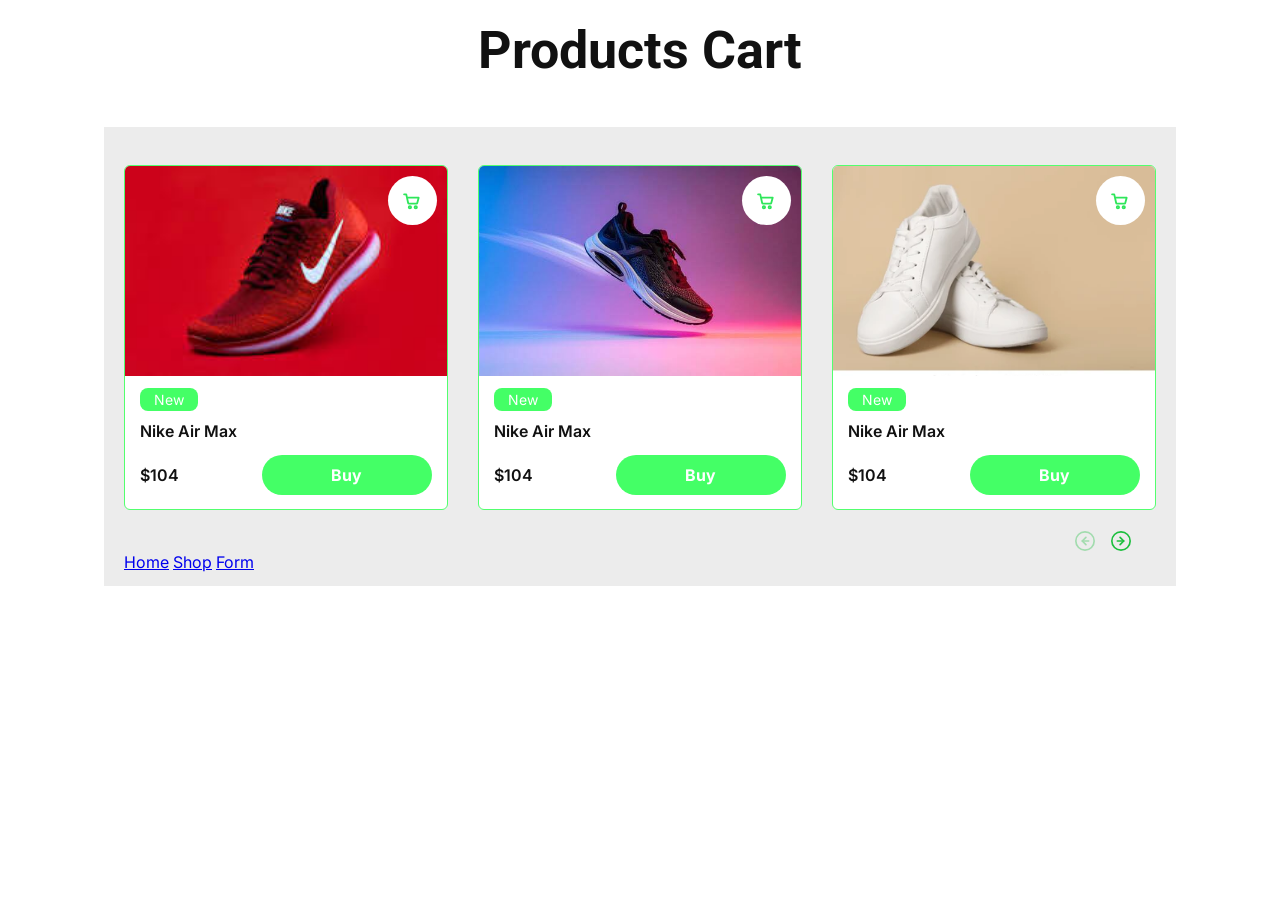
<file: index.html>
<!doctype html>
<html lang="en">
  <head>
    <meta charset="UTF-8" />
    <meta name="viewport" content="width=device-width, initial-scale=1.0" />
    <title>Products Cart</title>
    <link
      href="https://fonts.googleapis.com/css2?family=Inter:wght@400;500;600;700&family=Roboto:wght@700&display=swap"
      rel="stylesheet"
    />
    <link rel="stylesheet" href="./css/shoe.css" />
  </head>
  <body>
    <section class="products">
      <h1 class="products-title">Products Cart</h1>

      <div class="carousel">
        <!-- Hidden radio buttons remember which "page" of products is showing -->
        <input type="radio" name="page" id="page1" class="page-radio" checked />
        <input type="radio" name="page" id="page2" class="page-radio" />

        <div class="viewport">
          <div class="track">
            <article class="product">
              <div class="product-img">
                <img
                  src="./img/images 7.jpeg"
                  alt="Brown Nike sneaker on mustard fabric"
                />
                <button class="cart-btn" aria-label="Add to cart">
                  <svg
                    viewBox="0 0 24 24"
                    width="20"
                    height="20"
                    fill="none"
                    stroke="#2ee65a"
                    stroke-width="2.2"
                    stroke-linecap="round"
                    stroke-linejoin="round"
                  >
                    <path
                      d="M2.5 4h2.6l2.3 10.4a1 1 0 0 0 1 .8h8.9a1 1 0 0 0 1-.8L20 8H6"
                    />
                    <circle cx="9.5" cy="19.5" r="1.4" />
                    <circle cx="16.5" cy="19.5" r="1.4" />
                  </svg>
                </button>
              </div>
              <div class="product-info">
                <span class="badge">New</span>
                <h3>Nike Air Max</h3>
                <div class="product-bottom">
                  <span class="price">$104</span>
                  <button class="buy-btn">Buy</button>
                </div>
              </div>
            </article>

            <article class="product">
              <div class="product-img">
                <img
                  src="./img/images (17).jpeg"
                  alt="White and orange Nike sneaker"
                />
                <button class="cart-btn" aria-label="Add to cart">
                  <svg
                    viewBox="0 0 24 24"
                    width="20"
                    height="20"
                    fill="none"
                    stroke="#2ee65a"
                    stroke-width="2.2"
                    stroke-linecap="round"
                    stroke-linejoin="round"
                  >
                    <path
                      d="M2.5 4h2.6l2.3 10.4a1 1 0 0 0 1 .8h8.9a1 1 0 0 0 1-.8L20 8H6"
                    />
                    <circle cx="9.5" cy="19.5" r="1.4" />
                    <circle cx="16.5" cy="19.5" r="1.4" />
                  </svg>
                </button>
              </div>
              <div class="product-info">
                <span class="badge">New</span>
                <h3>Nike Air Max</h3>
                <div class="product-bottom">
                  <span class="price">$104</span>
                  <button class="buy-btn">Buy</button>
                </div>
              </div>
            </article>

            <article class="product">
              <div class="product-img">
                <img
                  src="./img/stylish-white sneakers.webp"
                  alt="Black and grey Nike sneaker"
                />
                <button class="cart-btn" aria-label="Add to cart">
                  <svg
                    viewBox="0 0 24 24"
                    width="20"
                    height="20"
                    fill="none"
                    stroke="#2ee65a"
                    stroke-width="2.2"
                    stroke-linecap="round"
                    stroke-linejoin="round"
                  >
                    <path
                      d="M2.5 4h2.6l2.3 10.4a1 1 0 0 0 1 .8h8.9a1 1 0 0 0 1-.8L20 8H6"
                    />
                    <circle cx="9.5" cy="19.5" r="1.4" />
                    <circle cx="16.5" cy="19.5" r="1.4" />
                  </svg>
                </button>
              </div>
              <div class="product-info">
                <span class="badge">New</span>
                <h3>Nike Air Max</h3>
                <div class="product-bottom">
                  <span class="price">$104</span>
                  <button class="buy-btn">Buy</button>
                </div>
              </div>
            </article>

            <article class="product">
              <div class="product-img">
                <img
                  src="./img/shoe 1.png"
                  alt="Brown Nike sneaker on mustard fabric"
                />
                <button class="cart-btn" aria-label="Add to cart">
                  <svg
                    viewBox="0 0 24 24"
                    width="20"
                    height="20"
                    fill="none"
                    stroke="#2ee65a"
                    stroke-width="2.2"
                    stroke-linecap="round"
                    stroke-linejoin="round"
                  >
                    <path
                      d="M2.5 4h2.6l2.3 10.4a1 1 0 0 0 1 .8h8.9a1 1 0 0 0 1-.8L20 8H6"
                    />
                    <circle cx="9.5" cy="19.5" r="1.4" />
                    <circle cx="16.5" cy="19.5" r="1.4" />
                  </svg>
                </button>
              </div>
              <div class="product-info">
                <span class="badge">New</span>
                <h3>Nike Air Max</h3>
                <div class="product-bottom">
                  <span class="price">$104</span>
                  <button class="buy-btn">Buy</button>
                </div>
              </div>
            </article>

            <article class="product">
              <div class="product-img">
                <img
                  src="./img/shoe 2.png"
                  alt="White and orange Nike sneaker"
                />
                <button class="cart-btn" aria-label="Add to cart">
                  <svg
                    viewBox="0 0 24 24"
                    width="20"
                    height="20"
                    fill="none"
                    stroke="#2ee65a"
                    stroke-width="2.2"
                    stroke-linecap="round"
                    stroke-linejoin="round"
                  >
                    <path
                      d="M2.5 4h2.6l2.3 10.4a1 1 0 0 0 1 .8h8.9a1 1 0 0 0 1-.8L20 8H6"
                    />
                    <circle cx="9.5" cy="19.5" r="1.4" />
                    <circle cx="16.5" cy="19.5" r="1.4" />
                  </svg>
                </button>
              </div>
              <div class="product-info">
                <span class="badge">New</span>
                <h3>Nike Air Max</h3>
                <div class="product-bottom">
                  <span class="price">$104</span>
                  <button class="buy-btn">Buy</button>
                </div>
              </div>
            </article>

            <article class="product">
              <div class="product-img">
                <img src="./img/shoe 3.png" alt="Black and grey Nike sneaker" />
                <button class="cart-btn" aria-label="Add to cart">
                  <svg
                    viewBox="0 0 24 24"
                    width="20"
                    height="20"
                    fill="none"
                    stroke="#2ee65a"
                    stroke-width="2.2"
                    stroke-linecap="round"
                    stroke-linejoin="round"
                  >
                    <path
                      d="M2.5 4h2.6l2.3 10.4a1 1 0 0 0 1 .8h8.9a1 1 0 0 0 1-.8L20 8H6"
                    />
                    <circle cx="9.5" cy="19.5" r="1.4" />
                    <circle cx="16.5" cy="19.5" r="1.4" />
                  </svg>
                </button>
              </div>
              <div class="product-info">
                <span class="badge">New</span>
                <h3>Nike Air Max</h3>
                <div class="product-bottom">
                  <span class="price">$104</span>
                  <button class="buy-btn">Buy</button>
                </div>
              </div>
            </article>
          </div>
        </div>

        <!-- The arrows are labels: clicking one ticks its radio button -->
        <div class="arrows">
          <label for="page1" class="arrow prev" aria-label="Previous products">
            <svg
              viewBox="0 0 24 24"
              width="22"
              height="22"
              fill="none"
              stroke="currentColor"
              stroke-width="1.8"
              stroke-linecap="round"
              stroke-linejoin="round"
            >
              <circle cx="12" cy="12" r="10" />
              <path d="M13 8 L9 12 L13 16" />
              <path d="M9 12 H16" />
            </svg>
          </label>
          <label for="page2" class="arrow next" aria-label="Next products">
            <svg
              viewBox="0 0 24 24"
              width="22"
              height="22"
              fill="none"
              stroke="currentColor"
              stroke-width="1.8"
              stroke-linecap="round"
              stroke-linejoin="round"
            >
              <circle cx="12" cy="12" r="10" />
              <path d="M11 8 L15 12 L11 16" />
              <path d="M15 12 H8" />
            </svg>
          </label>
        </div>

        <nav>
          <a href="./index.html">Home</a>
          <a href="./shop.html">Shop</a>
          <a href="./form.html">Form</a>
        </nav>
      </div>
    </section>
  </body>
</html>
</file>
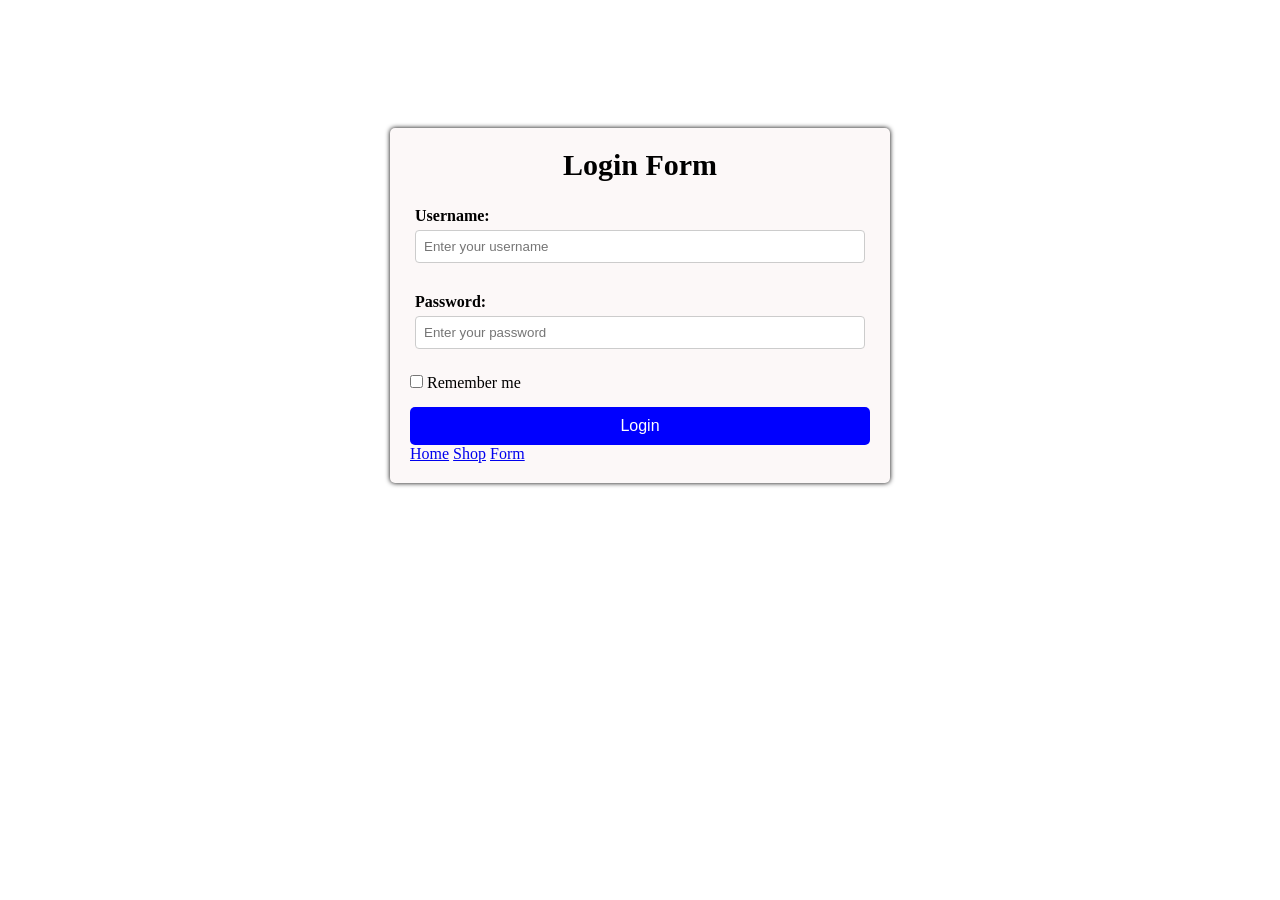
<file: form.html>
<!doctype html>
<html lang="en">
  <head>
    <meta charset="UTF-8" />
    <meta name="viewport" content="width=device-width, initial-scale=1.0" />
    <link rel="stylesheet" href="./css/form.css" />
    <title>Document</title>
  </head>
  <body>
    <div class="form-container">
      <div class="form-header">
        <h2>Login Form</h2>
      </div>
      <form action="">
        <div class="form-group">
          <label for="username">Username:</label>
          <input
            type="text"
            name="username"
            id="username"
            placeholder="Enter your username"
          />
        </div>
        <div class="form-group">
          <label for="password">Password:</label>
          <input
            type="password"
            name="password"
            id="password"
            placeholder="Enter your password"
          />
        </div>
        <div class="form-class">
          <input type="checkbox" name="remember" id="remember" />
          <label for="remember">Remember me</label>
        </div>
        <div>
          <button class="login-btn">Login</button>
        </div>
      </form>

      <nav>
        <a href="./index.html">Home</a>
        <a href="./shop.html">Shop</a>
        <a href="./form.html">Form</a>
      </nav>
    </div>
  </body>
</html>
</file>
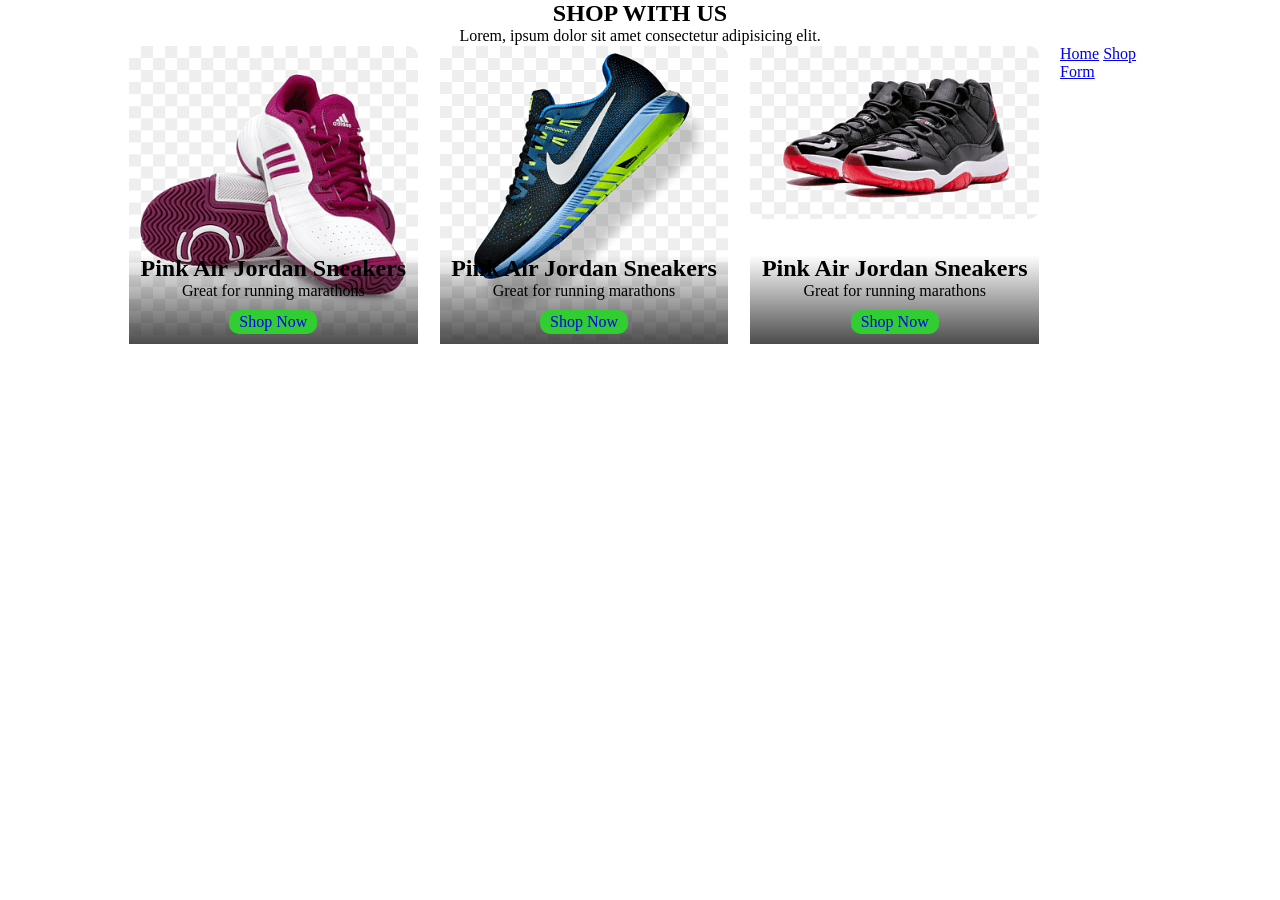
<file: shop.html>
<!doctype html>
<html lang="en">
  <head>
    <meta charset="UTF-8" />
    <meta name="viewport" content="width=device-width, initial-scale=1.0" />
    <link rel="stylesheet" href="./css/shop.css" />
    <title>Document</title>
  </head>
  <body>
    <section class="shop">
      <div class="shop-title">
        <h2>SHOP WITH US</h2>
        <p>Lorem, ipsum dolor sit amet consectetur adipisicing elit.</p>
      </div>

      <div class="shop-content">
        <div class="shop-card">
          <img src="./img/shoe 1.png" alt="" />
          <div class="card-content">
            <h2>Pink Air Jordan Sneakers</h2>
            <p>Great for running marathons</p>
            <a href="#">Shop Now</a>
          </div>
        </div>
        <div class="shop-card">
          <img src="./img/shoe 2.png" alt="" />
          <div class="card-content">
            <h2>Pink Air Jordan Sneakers</h2>
            <p>Great for running marathons</p>
            <a href="#">Shop Now</a>
          </div>
        </div>
        <div class="shop-card">
          <img src="./img/shoe 3.png" alt="" />
          <div class="card-content">
            <h2>Pink Air Jordan Sneakers</h2>
            <p>Great for running marathons</p>
            <a href="#">Shop Now</a>
          </div>
        </div>

        <nav>
          <a href="./index.html">Home</a>
          <a href="./shop.html">Shop</a>
          <a href="./form.html">Form</a>
        </nav>
      </div>
    </section>
  </body>
</html>
</file>
<file: css/shoe.css>
* {
  margin: 0;
  padding: 0;
  box-sizing: border-box;
}

body {
  font-family: "Inter", Arial, sans-serif;
  background-color: #ffffff;
  color: #111;
}

.products {
  max-width: 1120px;
  margin: 0 auto;
  padding: 20px 24px 60px;
}

/* ---------- Title ---------- */
.products-title {
  font-family: "Roboto", Arial, sans-serif;
  font-size: 52px;
  font-weight: 700;
  text-align: center;
  margin-bottom: 46px;
}

/* ---------- Carousel ---------- */
.carousel {
  position: relative;
  background-color: #ececec;
  padding: 32px 20px 14px;
}

/* Radio buttons stay hidden: they only store which page is showing */
.page-radio {
  position: absolute;
  opacity: 0;
  pointer-events: none;
}

/* The window that hides the cards waiting off to the right */
.viewport {
  overflow: hidden;
  padding: 6px 0 20px;
}

.track {
  display: flex;
  gap: 30px;
  transition: transform 0.5s ease;
}

/* Page 2 ticked: slide the track left by one full window plus one gap */
#page2:checked ~ .viewport .track {
  transform: translateX(calc(-100% - 30px));
}

/* ---------- Product card ---------- */
.product {
  flex: 0 0 calc((100% - 60px) / 3);
  background-color: #ffffff;
  border: 1.5px solid #52ff6e;
  border-radius: 6px;
  overflow: hidden;
  transition: box-shadow 0.25s;
}

.product:hover {
  box-shadow: 0 10px 18px -6px rgba(68, 255, 102, 0.7);
}

.product-img {
  position: relative;
  height: 210px;
}

.product-img img {
  display: block;
  width: 100%;
  height: 100%;
  object-fit: cover;
}

.cart-btn {
  position: absolute;
  top: 10px;
  right: 10px;
  width: 49px;
  height: 49px;
  border: none;
  border-radius: 50%;
  background-color: #ffffff;
  display: flex;
  align-items: center;
  justify-content: center;
  cursor: pointer;
  transition: transform 0.2s;
}

.cart-btn:hover {
  transform: scale(1.08);
}

.product-info {
  padding: 12px 15px 14px;
}

.badge {
  display: inline-block;
  background-color: #44ff66;
  color: #ffffff;
  font-size: 14px;
  padding: 3px 14px;
  border-radius: 8px;
  margin-bottom: 10px;
}

.product-info h3 {
  font-size: 16px;
  font-weight: 600;
  margin-bottom: 14px;
}

.product-bottom {
  display: flex;
  align-items: center;
  justify-content: space-between;
}

.price {
  font-size: 16px;
  font-weight: 600;
}

.buy-btn {
  width: 170px;
  height: 40px;
  border: none;
  border-radius: 20px;
  background-color: #44ff66;
  color: #ffffff;
  font-family: inherit;
  font-size: 16px;
  font-weight: 700;
  cursor: pointer;
  transition: background-color 0.2s;
}

.buy-btn:hover {
  background-color: #2fe655;
}

/* ---------- Arrows ---------- */
.arrows {
  display: flex;
  justify-content: flex-end;
  gap: 14px;
  padding-right: 24px;
}

.arrow {
  color: #1bbf3d;
  cursor: pointer;
  display: flex;
}

/* Grey out the arrow that has nowhere to go */
#page1:checked ~ .arrows .prev,
#page2:checked ~ .arrows .next {
  opacity: 0.35;
  cursor: default;
  pointer-events: none;
}

/* ---------- Tablet and phone: swipe instead of arrows ---------- */
@media (max-width: 900px) {
  .products-title {
    font-size: 40px;
  }

  .arrows {
    display: none;
  }

  .viewport {
    overflow-x: auto;
    scroll-snap-type: x mandatory;
    scrollbar-width: none;
  }

  .viewport::-webkit-scrollbar {
    display: none;
  }

  .track {
    transform: none !important;
  }

  .product {
    flex: 0 0 calc((100% - 30px) / 2);
    scroll-snap-align: start;
  }
}

@media (max-width: 600px) {
  .product {
    flex: 0 0 100%;
  }

  .buy-btn {
    width: 130px;
  }
}
</file>
<file: css/form.css>
* {
  margin: 0;
  padding: 0;
  box-sizing: border-box;
}

.form-container {
  background-color: rgb(252, 248, 248);
  width: 500px;
  margin: 10% auto;
  padding: 20px;
  color: black;
  border-radius: 5px;
  box-shadow: 0px 0px 5px 0px rgb(0, 0, 0);
}

.form-group {
  margin-bottom: 20px;
  outline: none;
  padding: 5px;
  width: 100%;
}

.form-header {
  text-align: center;
  margin-bottom: 20px;
  font-size: 20px;
  font-weight: bold;
}

.login-btn {
  width: 100%;
  padding: 10px 0;
  background-color: blue;
  color: white;
  border: none;
  border-radius: 5px;
  cursor: pointer;
  text-align: center;
  font-size: 16px;
}

.form-group label {
    display: block;
    margin-bottom: 5px;
    font-weight: bold;
}

.form-class {
    margin-bottom: 15px;
}

.login-btn:hover {
    background-color: darkblue;
    transform: translateY(-2px);
    box-shadow: 0px 2px 5px rgba(0, 0, 0, 0.2);
}

.form-group input {
    width: 100%;
    padding: 8px;
    outline: none;
    border: 1px solid #ccc;
    border-radius: 4px;
}
</file>
<file: css/shop.css>
* {
  margin: 0%;
  padding: 0%;
  box-sizing: border-box;
}

.shop-content {
  display: flex;
  gap: 20px;
}

.shop-card img {
  width: 100%;
  border-radius: 10px;
}

.shop {
  width: 80%;
  margin: auto;
}

.shop-title {
  text-align: center;
}

.shop-card {
  position: relative;
  border: 1px solid transparent;
}

.card-content {
  position: absolute;
  bottom: 0px;
  color: black;
  text-align: center;
  background: linear-gradient(transparent, rgba(0, 0, 0, 0.7));
  width: 100%;

}

.card-content a{
    background-color: limegreen;
    padding: 3px 10px;
    display: inline-block;
    text-decoration: none;
    margin: 10px 0;
    border-radius: 10px;
}

.card-content  a::hover{
    background-color: green;
}
</file>
